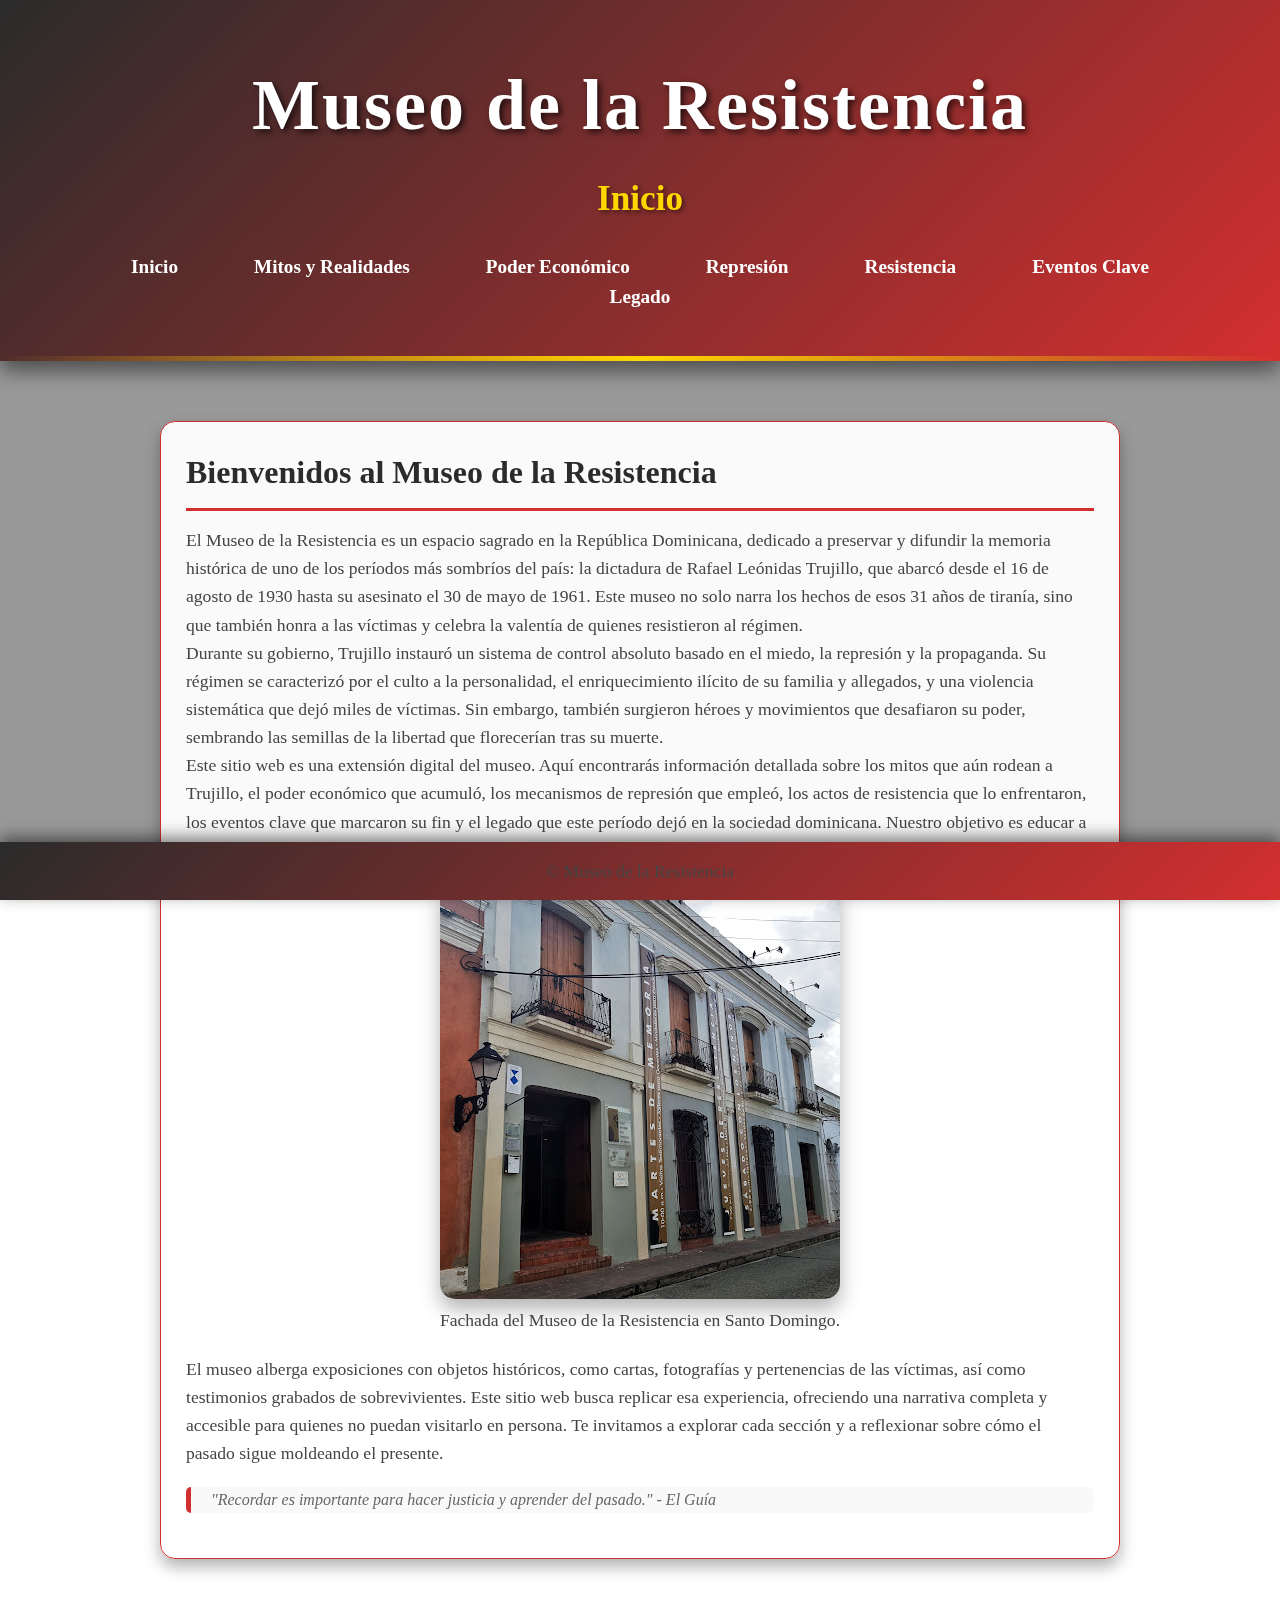
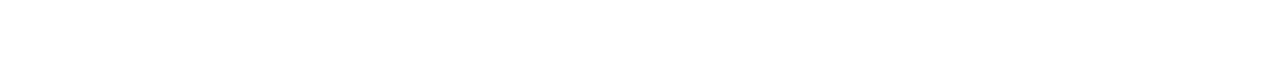
<file: index.html>
<!DOCTYPE html>
<html lang="es">
<head>
    <meta charset="UTF-8">
    <meta name="viewport" content="width=device-width, initial-scale=1.0">
    <title>Museo de la Resistencia - Inicio</title>
    <link rel="stylesheet" href="styles.css">
</head>
<body>
    <header>
        <h1>Museo de la Resistencia</h1>
        <h2>Inicio</h2>
        <nav>
            <ul>
                <li><a href="index.html">Inicio</a></li>
                <li><a href="mitos.html">Mitos y Realidades</a></li>
                <li><a href="economia.html">Poder Económico</a></li>
                <li><a href="represion.html">Represión</a></li>
                <li><a href="resistencia.html">Resistencia</a></li>
                <li><a href="eventos.html">Eventos Clave</a></li>
                <li><a href="legado.html">Legado</a></li>
            </ul>
        </nav>
    </header>
    <main>
        <section>
            <h3>Bienvenidos al Museo de la Resistencia</h3>
            <p>El Museo de la Resistencia es un espacio sagrado en la República Dominicana, dedicado a preservar y difundir la memoria histórica de uno de los períodos más sombríos del país: la dictadura de Rafael Leónidas Trujillo, que abarcó desde el 16 de agosto de 1930 hasta su asesinato el 30 de mayo de 1961. Este museo no solo narra los hechos de esos 31 años de tiranía, sino que también honra a las víctimas y celebra la valentía de quienes resistieron al régimen.</p>
            <p>Durante su gobierno, Trujillo instauró un sistema de control absoluto basado en el miedo, la represión y la propaganda. Su régimen se caracterizó por el culto a la personalidad, el enriquecimiento ilícito de su familia y allegados, y una violencia sistemática que dejó miles de víctimas. Sin embargo, también surgieron héroes y movimientos que desafiaron su poder, sembrando las semillas de la libertad que florecerían tras su muerte.</p>
            <p>Este sitio web es una extensión digital del museo. Aquí encontrarás información detallada sobre los mitos que aún rodean a Trujillo, el poder económico que acumuló, los mecanismos de represión que empleó, los actos de resistencia que lo enfrentaron, los eventos clave que marcaron su fin y el legado que este período dejó en la sociedad dominicana. Nuestro objetivo es educar a las generaciones actuales y futuras sobre la importancia de la democracia, los derechos humanos y la memoria colectiva.</p>
            <div class="image-section">
                <img src="image1.jpg" alt="Fachada del Museo de la Resistencia">
                <p class="image-caption">Fachada del Museo de la Resistencia en Santo Domingo.</p>
            </div>
            <p>El museo alberga exposiciones con objetos históricos, como cartas, fotografías y pertenencias de las víctimas, así como testimonios grabados de sobrevivientes. Este sitio web busca replicar esa experiencia, ofreciendo una narrativa completa y accesible para quienes no puedan visitarlo en persona. Te invitamos a explorar cada sección y a reflexionar sobre cómo el pasado sigue moldeando el presente.</p>
            <blockquote>"Recordar es importante para hacer justicia y aprender del pasado." - El Guía</blockquote>        </section>
    </main>
    <footer>
        <p>© Museo de la Resistencia</p>
    </footer>
</body>
</html>
</file>
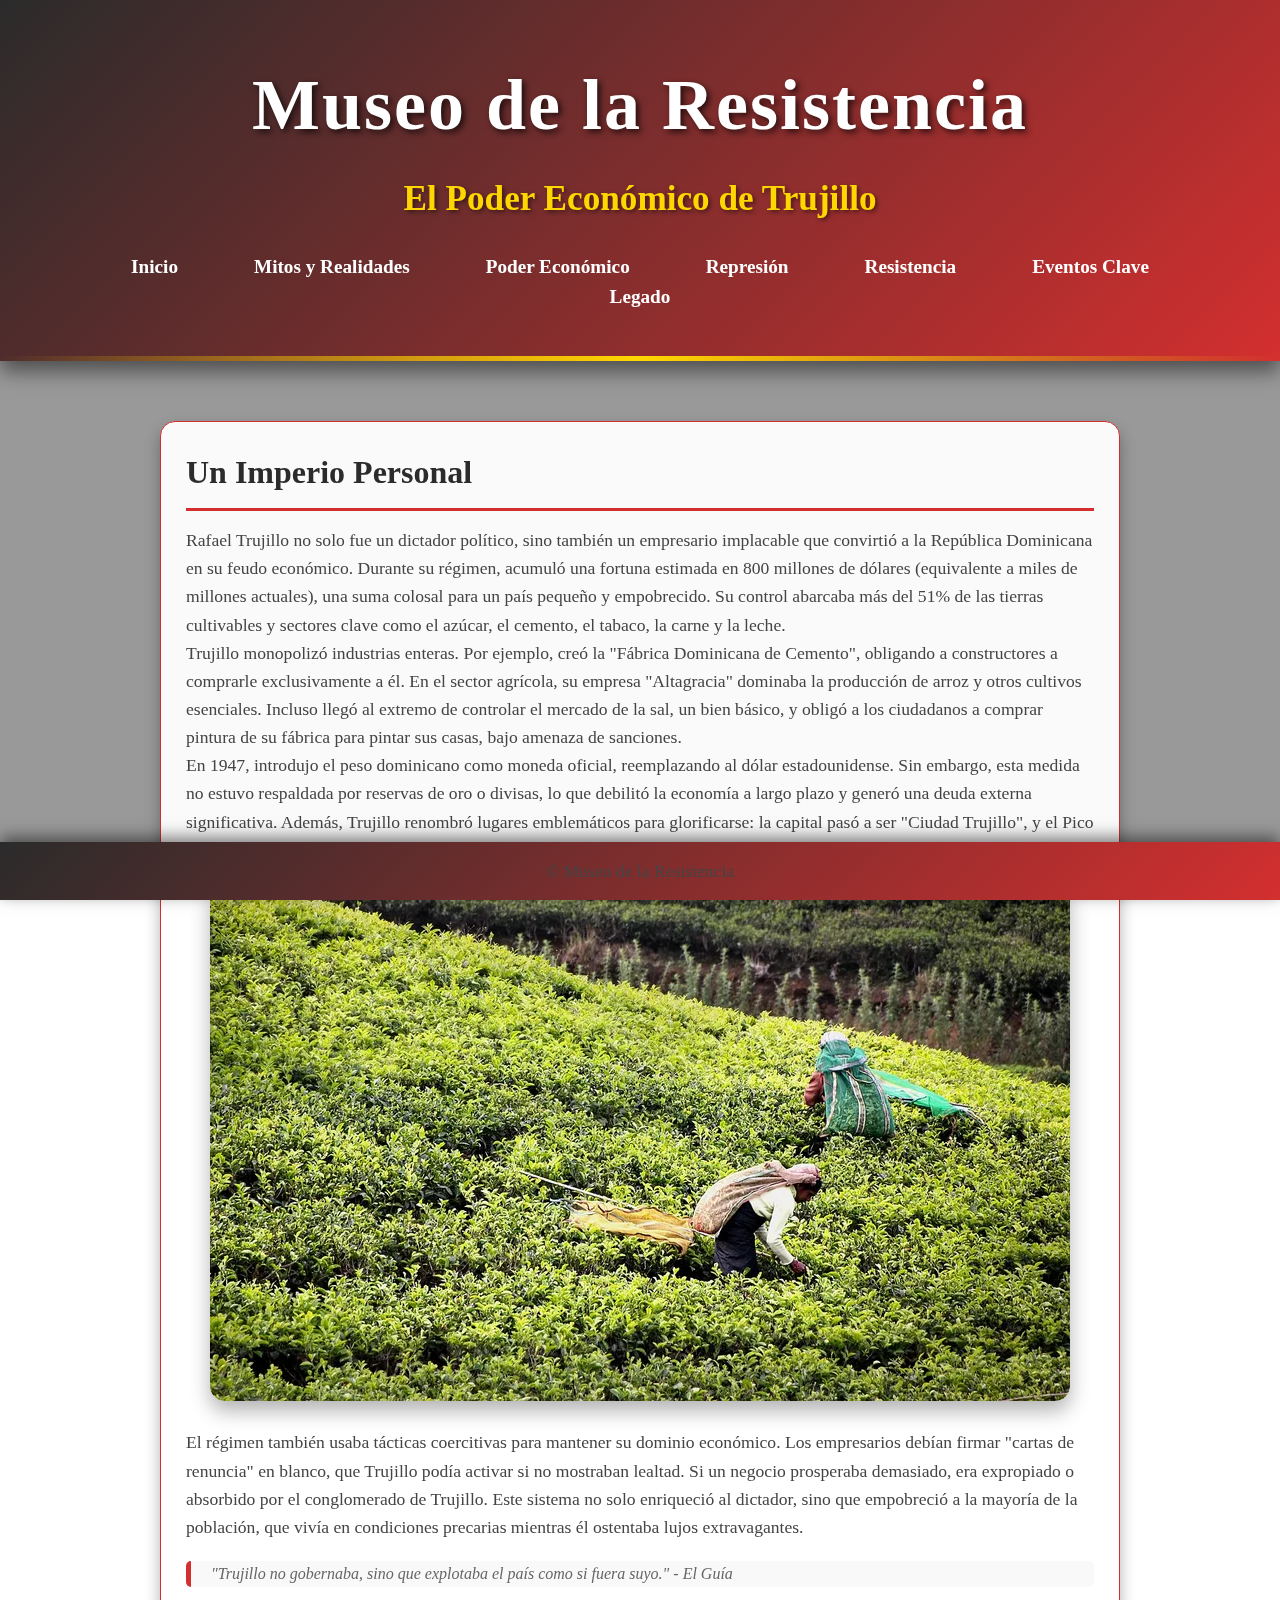
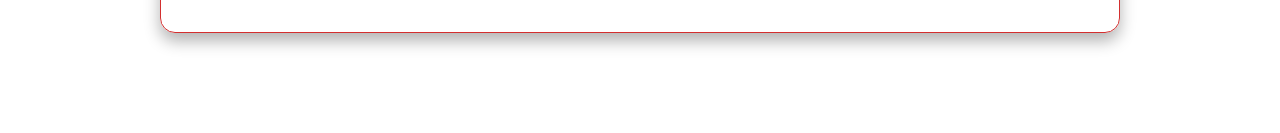
<file: economia.html>
<!DOCTYPE html>
<html lang="es">
<head>
    <meta charset="UTF-8">
    <meta name="viewport" content="width=device-width, initial-scale=1.0">
    <title>Museo de la Resistencia - Poder Económico</title>
    <link rel="stylesheet" href="styles.css">
</head>
<body>
    <header>
        <h1>Museo de la Resistencia</h1>
        <h2>El Poder Económico de Trujillo</h2>
        <nav>
            <ul>
                <li><a href="index.html">Inicio</a></li>
                <li><a href="mitos.html">Mitos y Realidades</a></li>
                <li><a href="economia.html">Poder Económico</a></li>
                <li><a href="represion.html">Represión</a></li>
                <li><a href="resistencia.html">Resistencia</a></li>
                <li><a href="eventos.html">Eventos Clave</a></li>
                <li><a href="legado.html">Legado</a></li>
            </ul>
        </nav>
    </header>
    <main>
        <section>
            <h3>Un Imperio Personal</h3>
            <p>Rafael Trujillo no solo fue un dictador político, sino también un empresario implacable que convirtió a la República Dominicana en su feudo económico. Durante su régimen, acumuló una fortuna estimada en 800 millones de dólares (equivalente a miles de millones actuales), una suma colosal para un país pequeño y empobrecido. Su control abarcaba más del 51% de las tierras cultivables y sectores clave como el azúcar, el cemento, el tabaco, la carne y la leche.</p>
            <p>Trujillo monopolizó industrias enteras. Por ejemplo, creó la "Fábrica Dominicana de Cemento", obligando a constructores a comprarle exclusivamente a él. En el sector agrícola, su empresa "Altagracia" dominaba la producción de arroz y otros cultivos esenciales. Incluso llegó al extremo de controlar el mercado de la sal, un bien básico, y obligó a los ciudadanos a comprar pintura de su fábrica para pintar sus casas, bajo amenaza de sanciones.</p>
            <p>En 1947, introdujo el peso dominicano como moneda oficial, reemplazando al dólar estadounidense. Sin embargo, esta medida no estuvo respaldada por reservas de oro o divisas, lo que debilitó la economía a largo plazo y generó una deuda externa significativa. Además, Trujillo renombró lugares emblemáticos para glorificarse: la capital pasó a ser "Ciudad Trujillo", y el Pico Duarte, el más alto del Caribe, se llamó "Pico Trujillo".</p>
            <div class="image-section">
                <img src="image3.webp" alt="">
            </div>
            <p>El régimen también usaba tácticas coercitivas para mantener su dominio económico. Los empresarios debían firmar "cartas de renuncia" en blanco, que Trujillo podía activar si no mostraban lealtad. Si un negocio prosperaba demasiado, era expropiado o absorbido por el conglomerado de Trujillo. Este sistema no solo enriqueció al dictador, sino que empobreció a la mayoría de la población, que vivía en condiciones precarias mientras él ostentaba lujos extravagantes.</p>
            <blockquote>"Trujillo no gobernaba, sino que explotaba el país como si fuera suyo." - El Guía</blockquote>        </section>
    </main>
    <footer>
        <p>© Museo de la Resistencia</p>
    </footer>
</body>
</html>
</file>
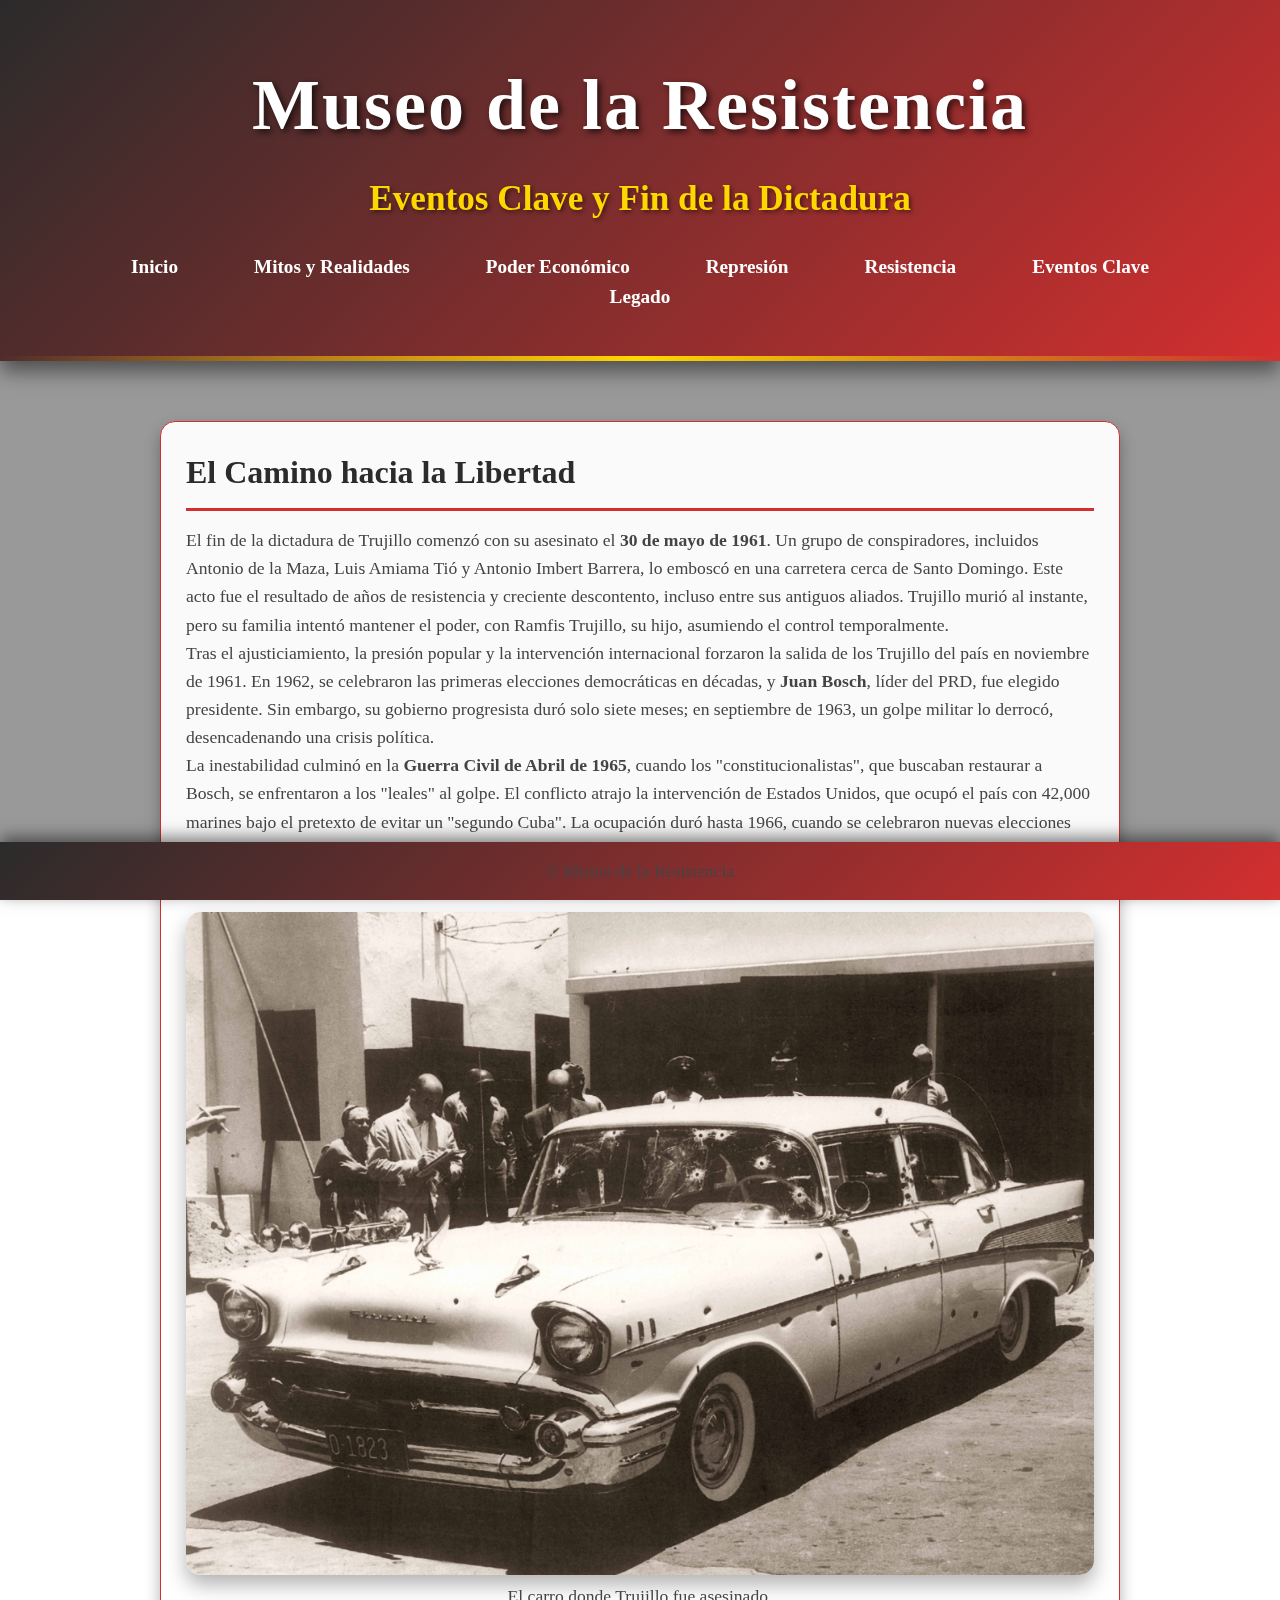
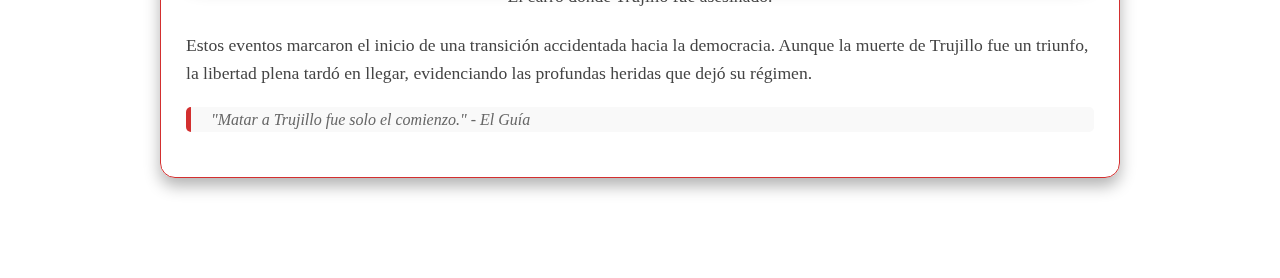
<file: eventos.html>
<!DOCTYPE html>
<html lang="es">
<head>
    <meta charset="UTF-8">
    <meta name="viewport" content="width=device-width, initial-scale=1.0">
    <title>Museo de la Resistencia - Eventos Clave</title>
    <link rel="stylesheet" href="styles.css">
</head>
<body>
    <header>
        <h1>Museo de la Resistencia</h1>
        <h2>Eventos Clave y Fin de la Dictadura</h2>
        <nav>
            <ul>
                <li><a href="index.html">Inicio</a></li>
                <li><a href="mitos.html">Mitos y Realidades</a></li>
                <li><a href="economia.html">Poder Económico</a></li>
                <li><a href="represion.html">Represión</a></li>
                <li><a href="resistencia.html">Resistencia</a></li>
                <li><a href="eventos.html">Eventos Clave</a></li>
                <li><a href="legado.html">Legado</a></li>
            </ul>
        </nav>
    </header>
    <main>
        <section>
            <h3>El Camino hacia la Libertad</h3>
            <p>El fin de la dictadura de Trujillo comenzó con su asesinato el <strong>30 de mayo de 1961</strong>. Un grupo de conspiradores, incluidos Antonio de la Maza, Luis Amiama Tió y Antonio Imbert Barrera, lo emboscó en una carretera cerca de Santo Domingo. Este acto fue el resultado de años de resistencia y creciente descontento, incluso entre sus antiguos aliados. Trujillo murió al instante, pero su familia intentó mantener el poder, con Ramfis Trujillo, su hijo, asumiendo el control temporalmente.</p>
            <p>Tras el ajusticiamiento, la presión popular y la intervención internacional forzaron la salida de los Trujillo del país en noviembre de 1961. En 1962, se celebraron las primeras elecciones democráticas en décadas, y <strong>Juan Bosch</strong>, líder del PRD, fue elegido presidente. Sin embargo, su gobierno progresista duró solo siete meses; en septiembre de 1963, un golpe militar lo derrocó, desencadenando una crisis política.</p>
            <p>La inestabilidad culminó en la <strong>Guerra Civil de Abril de 1965</strong>, cuando los "constitucionalistas", que buscaban restaurar a Bosch, se enfrentaron a los "leales" al golpe. El conflicto atrajo la intervención de Estados Unidos, que ocupó el país con 42,000 marines bajo el pretexto de evitar un "segundo Cuba". La ocupación duró hasta 1966, cuando se celebraron nuevas elecciones supervisadas por los estadounidenses. <strong>Joaquín Balaguer</strong>, excolaborador de Trujillo, ganó y gobernó durante "Los Doce Años" (1966-1978), un período marcado por represión y autoritarismo disfrazado de democracia.</p>
            <div class="image-section">
                <img src="image6.jpg" alt="">
                <p class="image-caption">El carro donde Trujillo fue asesinado.</p>
            </div>
            <p>Estos eventos marcaron el inicio de una transición accidentada hacia la democracia. Aunque la muerte de Trujillo fue un triunfo, la libertad plena tardó en llegar, evidenciando las profundas heridas que dejó su régimen.</p>
            <blockquote>"Matar a Trujillo fue solo el comienzo." - El Guía</blockquote>
        </section>
    </main>
    <footer>
        <p>© Museo de la Resistencia</p>
    </footer>
</body>
</html>
</file>
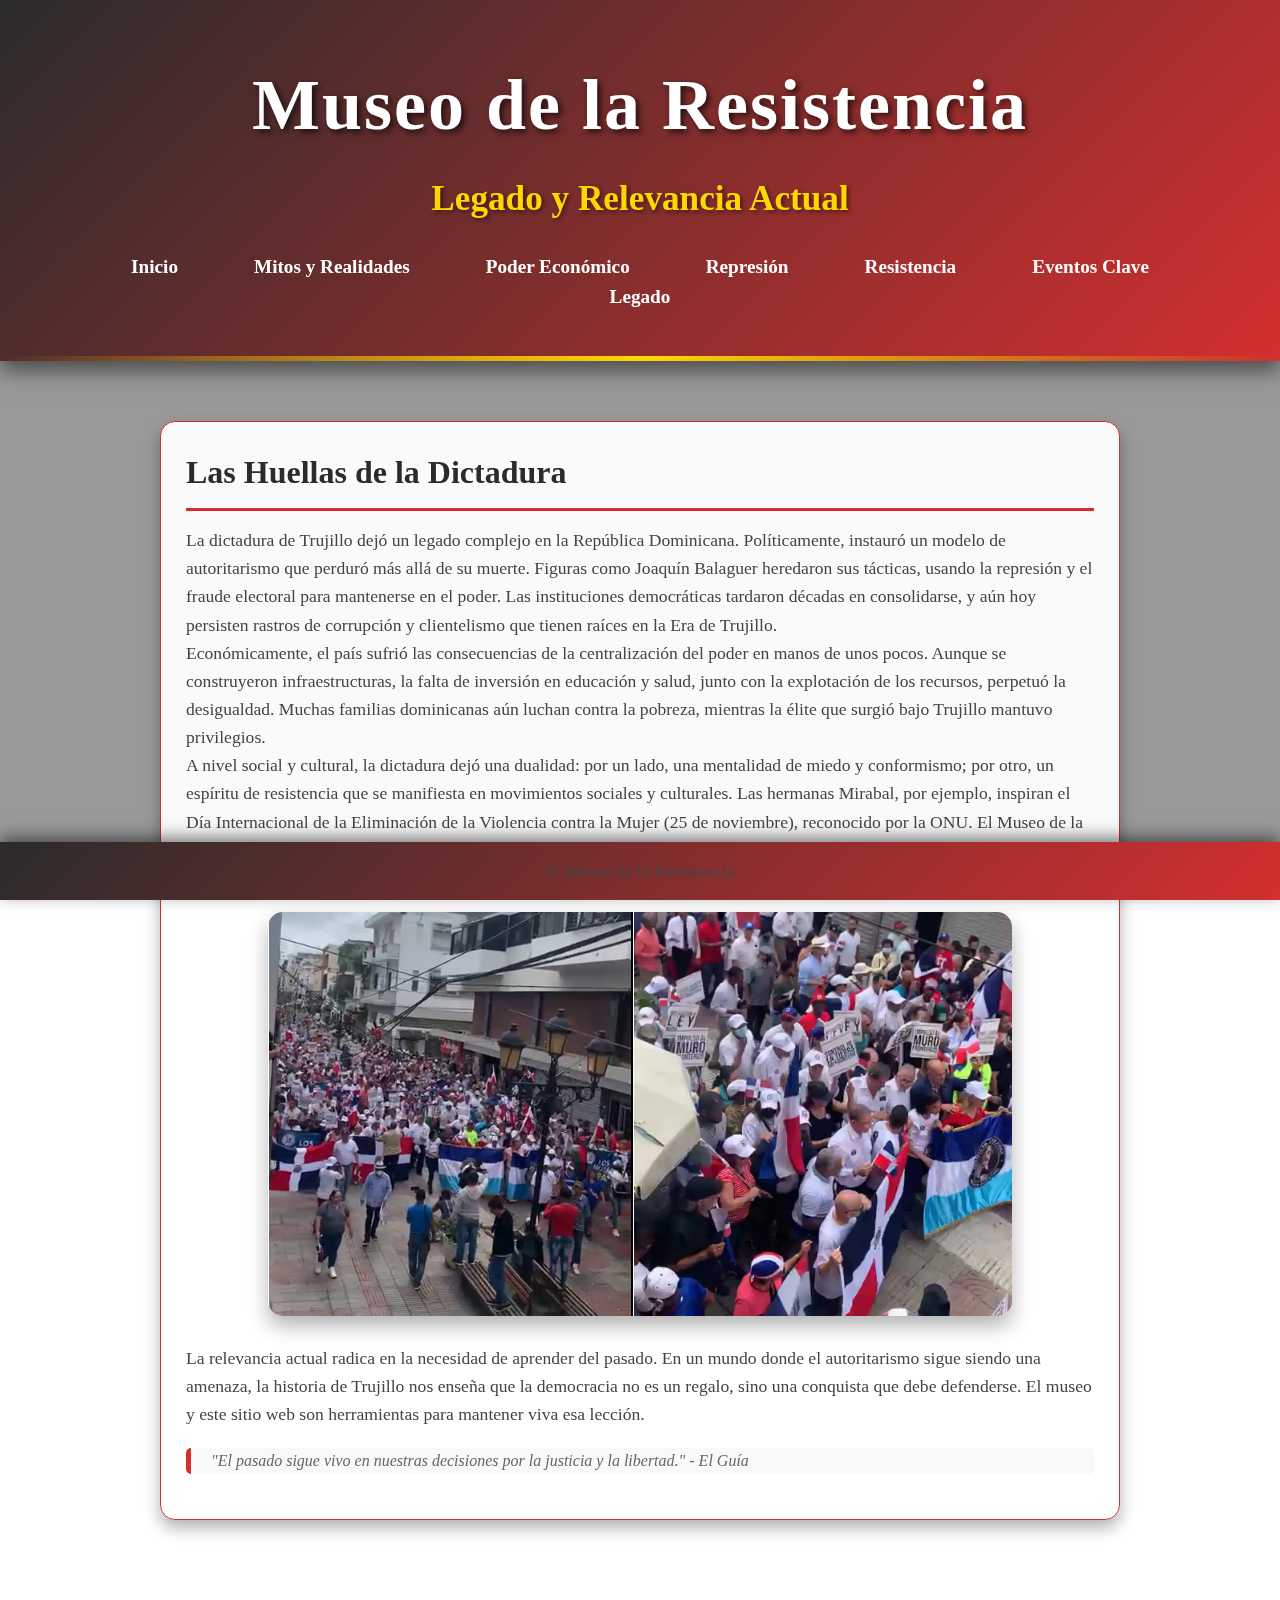
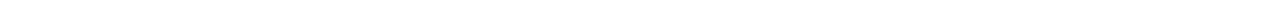
<file: legado.html>
<!DOCTYPE html>
<html lang="es">
<head>
    <meta charset="UTF-8">
    <meta name="viewport" content="width=device-width, initial-scale=1.0">
    <title>Museo de la Resistencia - Legado</title>
    <link rel="stylesheet" href="styles.css">
</head>
<body>
    <header>
        <h1>Museo de la Resistencia</h1>
        <h2>Legado y Relevancia Actual</h2>
        <nav>
            <ul>
                <li><a href="index.html">Inicio</a></li>
                <li><a href="mitos.html">Mitos y Realidades</a></li>
                <li><a href="economia.html">Poder Económico</a></li>
                <li><a href="represion.html">Represión</a></li>
                <li><a href="resistencia.html">Resistencia</a></li>
                <li><a href="eventos.html">Eventos Clave</a></li>
                <li><a href="legado.html">Legado</a></li>
            </ul>
        </nav>
    </header>
    <main>
        <section>
            <h3>Las Huellas de la Dictadura</h3>
            <p>La dictadura de Trujillo dejó un legado complejo en la República Dominicana. Políticamente, instauró un modelo de autoritarismo que perduró más allá de su muerte. Figuras como Joaquín Balaguer heredaron sus tácticas, usando la represión y el fraude electoral para mantenerse en el poder. Las instituciones democráticas tardaron décadas en consolidarse, y aún hoy persisten rastros de corrupción y clientelismo que tienen raíces en la Era de Trujillo.</p>
            <p>Económicamente, el país sufrió las consecuencias de la centralización del poder en manos de unos pocos. Aunque se construyeron infraestructuras, la falta de inversión en educación y salud, junto con la explotación de los recursos, perpetuó la desigualdad. Muchas familias dominicanas aún luchan contra la pobreza, mientras la élite que surgió bajo Trujillo mantuvo privilegios.</p>
            <p>A nivel social y cultural, la dictadura dejó una dualidad: por un lado, una mentalidad de miedo y conformismo; por otro, un espíritu de resistencia que se manifiesta en movimientos sociales y culturales. Las hermanas Mirabal, por ejemplo, inspiran el Día Internacional de la Eliminación de la Violencia contra la Mujer (25 de noviembre), reconocido por la ONU. El Museo de la Resistencia, inaugurado en 1998, es un testimonio vivo de este legado, educando a miles de visitantes sobre los peligros del poder absoluto.</p>
            <div class="image-section">
                <img src="image7.png" alt="">
            </div>
            <p>La relevancia actual radica en la necesidad de aprender del pasado. En un mundo donde el autoritarismo sigue siendo una amenaza, la historia de Trujillo nos enseña que la democracia no es un regalo, sino una conquista que debe defenderse. El museo y este sitio web son herramientas para mantener viva esa lección.</p>
            <blockquote>"El pasado sigue vivo en nuestras decisiones por la justicia y la libertad." - El Guía</blockquote>
        </section>
    </main>
    <footer>
        <p>© Museo de la Resistencia</p>
    </footer>
</body>
</html>
</file>
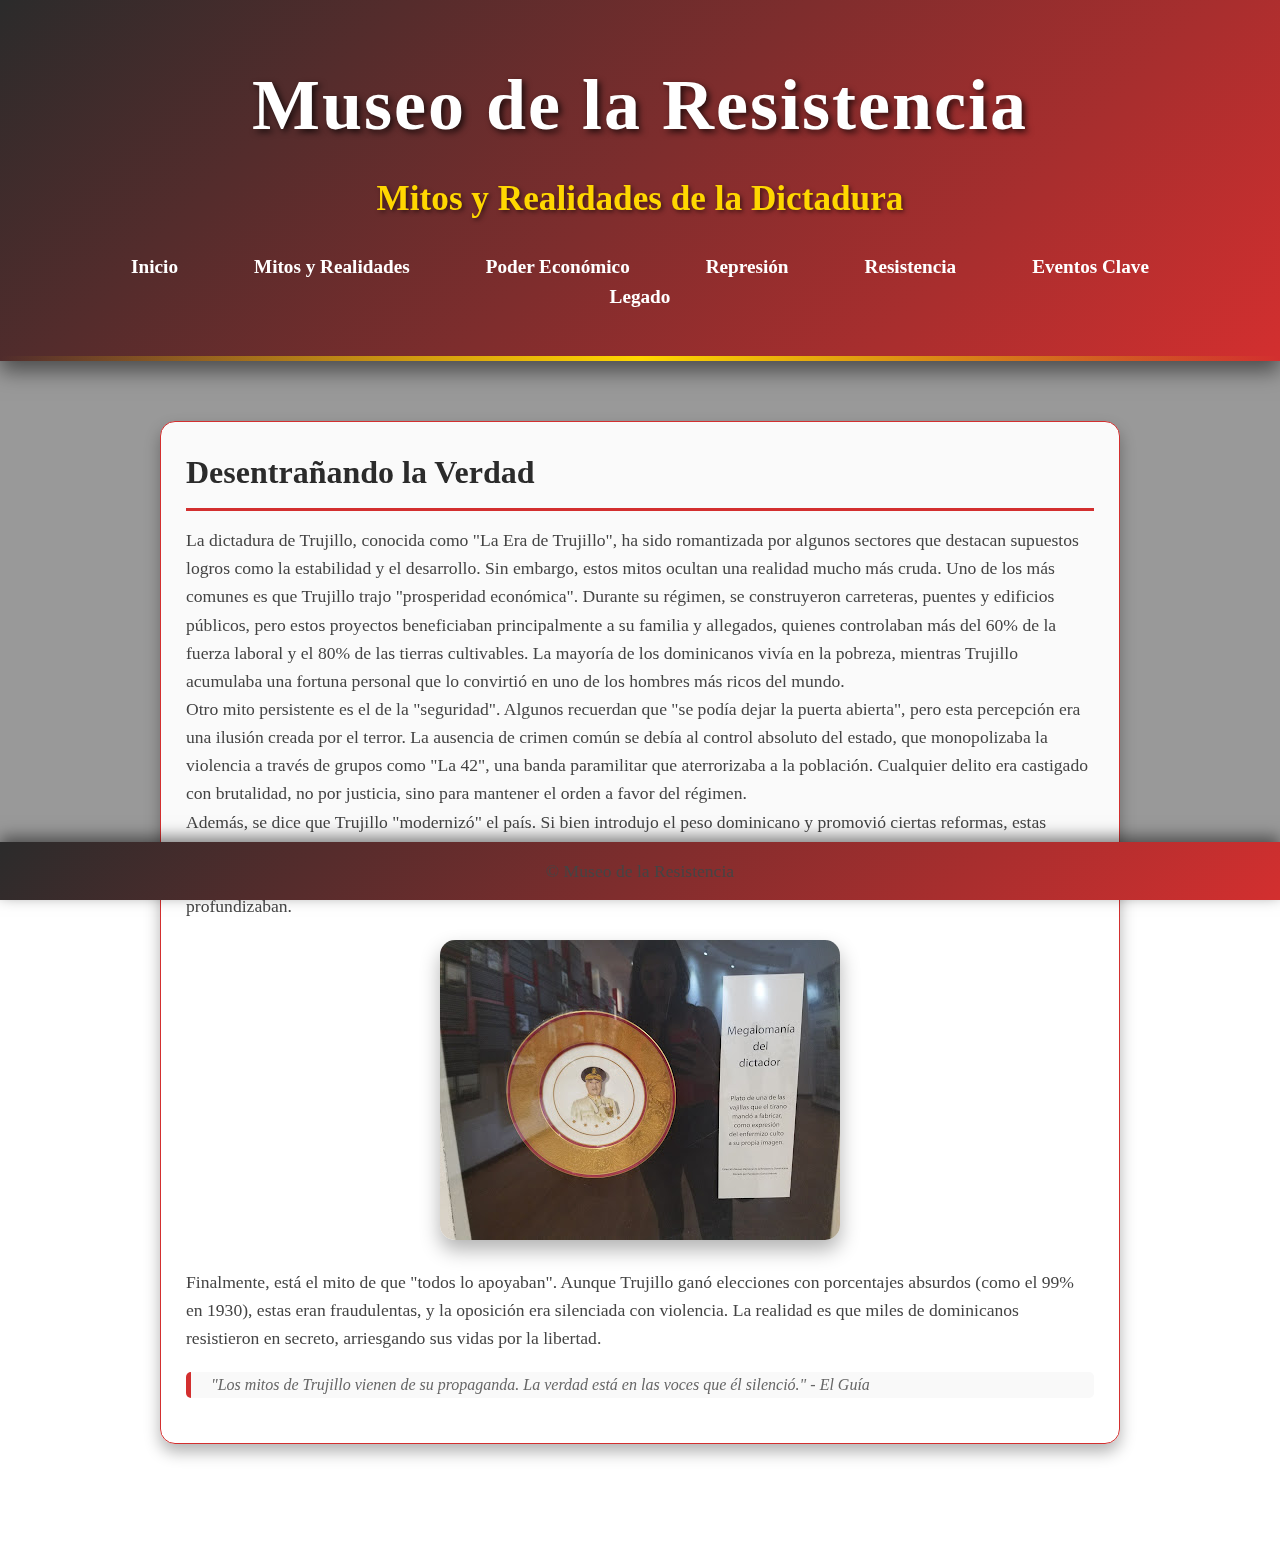
<file: mitos.html>
<!DOCTYPE html>
<html lang="es">
<head>
    <meta charset="UTF-8">
    <meta name="viewport" content="width=device-width, initial-scale=1.0">
    <title>Museo de la Resistencia - Mitos y Realidades</title>
    <link rel="stylesheet" href="styles.css">
</head>
<body>
    <header>
        <h1>Museo de la Resistencia</h1>
        <h2>Mitos y Realidades de la Dictadura</h2>
        <nav>
            <ul>
                <li><a href="index.html">Inicio</a></li>
                <li><a href="mitos.html">Mitos y Realidades</a></li>
                <li><a href="economia.html">Poder Económico</a></li>
                <li><a href="represion.html">Represión</a></li>
                <li><a href="resistencia.html">Resistencia</a></li>
                <li><a href="eventos.html">Eventos Clave</a></li>
                <li><a href="legado.html">Legado</a></li>
            </ul>
        </nav>
    </header>
    <main>
        <section>
            <h3>Desentrañando la Verdad</h3>
            <p>La dictadura de Trujillo, conocida como "La Era de Trujillo", ha sido romantizada por algunos sectores que destacan supuestos logros como la estabilidad y el desarrollo. Sin embargo, estos mitos ocultan una realidad mucho más cruda. Uno de los más comunes es que Trujillo trajo "prosperidad económica". Durante su régimen, se construyeron carreteras, puentes y edificios públicos, pero estos proyectos beneficiaban principalmente a su familia y allegados, quienes controlaban más del 60% de la fuerza laboral y el 80% de las tierras cultivables. La mayoría de los dominicanos vivía en la pobreza, mientras Trujillo acumulaba una fortuna personal que lo convirtió en uno de los hombres más ricos del mundo.</p>
            <p>Otro mito persistente es el de la "seguridad". Algunos recuerdan que "se podía dejar la puerta abierta", pero esta percepción era una ilusión creada por el terror. La ausencia de crimen común se debía al control absoluto del estado, que monopolizaba la violencia a través de grupos como "La 42", una banda paramilitar que aterrorizaba a la población. Cualquier delito era castigado con brutalidad, no por justicia, sino para mantener el orden a favor del régimen.</p>
            <p>Además, se dice que Trujillo "modernizó" el país. Si bien introdujo el peso dominicano y promovió ciertas reformas, estas medidas carecían de sustento real. Por ejemplo, la moneda no tenía respaldo en oro, lo que generó inestabilidad económica a largo plazo. Los proyectos de modernización eran propaganda para justificar su poder, mientras las desigualdades sociales se profundizaban.</p>
            <div class="image-section">
                <img src="image2.jpg" alt="">
            </div>
            <p>Finalmente, está el mito de que "todos lo apoyaban". Aunque Trujillo ganó elecciones con porcentajes absurdos (como el 99% en 1930), estas eran fraudulentas, y la oposición era silenciada con violencia. La realidad es que miles de dominicanos resistieron en secreto, arriesgando sus vidas por la libertad.</p>
            <blockquote>"Los mitos de Trujillo vienen de su propaganda. La verdad está en las voces que él silenció." - El Guía</blockquote>        </section>
    </main>
    <footer>
        <p>© Museo de la Resistencia</p>
    </footer>
</body>
</html>
</file>
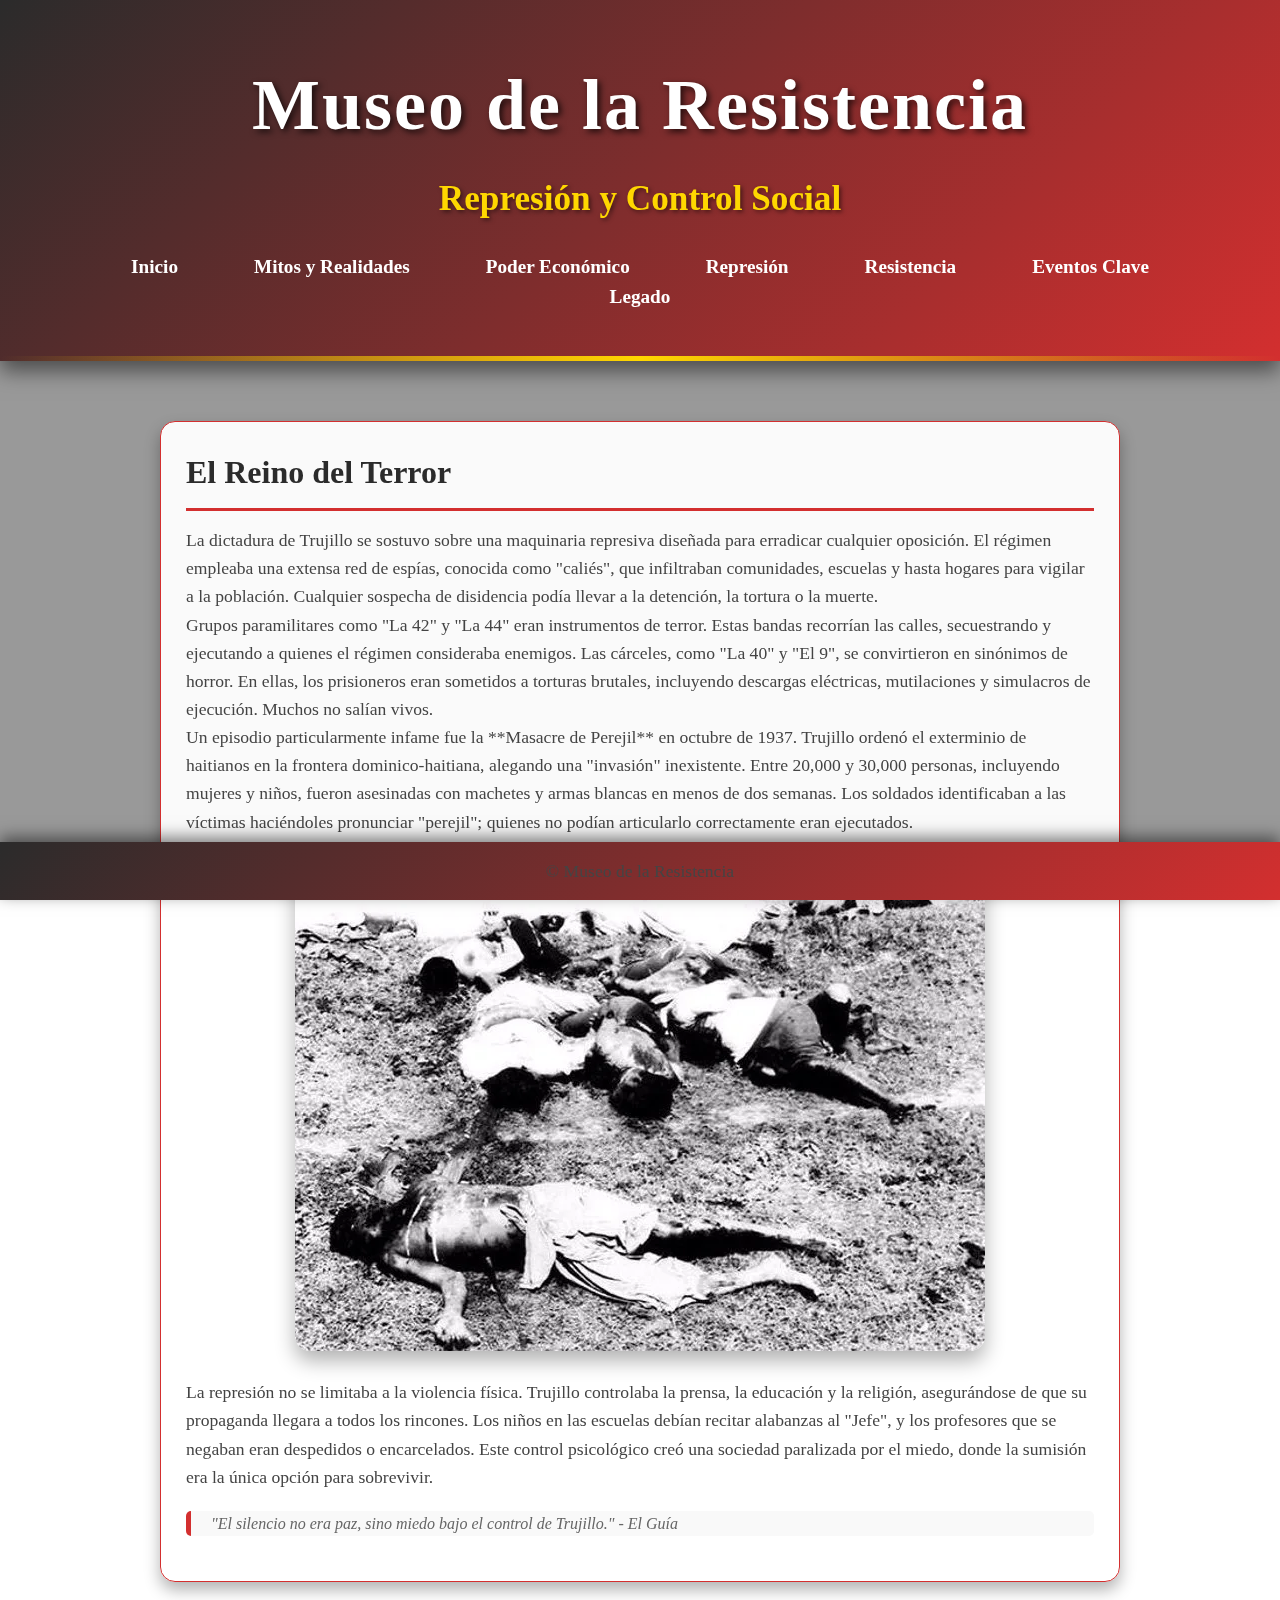
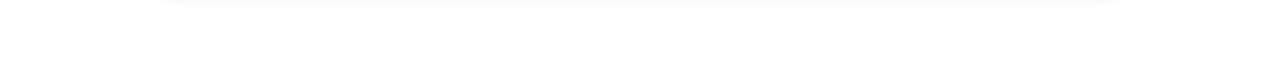
<file: represion.html>
<!DOCTYPE html>
<html lang="es">
<head>
    <meta charset="UTF-8">
    <meta name="viewport" content="width=device-width, initial-scale=1.0">
    <title>Museo de la Resistencia - Represión</title>
    <link rel="stylesheet" href="styles.css">
</head>
<body>
    <header>
        <h1>Museo de la Resistencia</h1>
        <h2>Represión y Control Social</h2>
        <nav>
            <ul>
                <li><a href="index.html">Inicio</a></li>
                <li><a href="mitos.html">Mitos y Realidades</a></li>
                <li><a href="economia.html">Poder Económico</a></li>
                <li><a href="represion.html">Represión</a></li>
                <li><a href="resistencia.html">Resistencia</a></li>
                <li><a href="eventos.html">Eventos Clave</a></li>
                <li><a href="legado.html">Legado</a></li>
            </ul>
        </nav>
    </header>
    <main>
        <section>
            <h3>El Reino del Terror</h3>
            <p>La dictadura de Trujillo se sostuvo sobre una maquinaria represiva diseñada para erradicar cualquier oposición. El régimen empleaba una extensa red de espías, conocida como "caliés", que infiltraban comunidades, escuelas y hasta hogares para vigilar a la población. Cualquier sospecha de disidencia podía llevar a la detención, la tortura o la muerte.</p>
            <p>Grupos paramilitares como "La 42" y "La 44" eran instrumentos de terror. Estas bandas recorrían las calles, secuestrando y ejecutando a quienes el régimen consideraba enemigos. Las cárceles, como "La 40" y "El 9", se convirtieron en sinónimos de horror. En ellas, los prisioneros eran sometidos a torturas brutales, incluyendo descargas eléctricas, mutilaciones y simulacros de ejecución. Muchos no salían vivos.</p>
            <p>Un episodio particularmente infame fue la **Masacre de Perejil** en octubre de 1937. Trujillo ordenó el exterminio de haitianos en la frontera dominico-haitiana, alegando una "invasión" inexistente. Entre 20,000 y 30,000 personas, incluyendo mujeres y niños, fueron asesinadas con machetes y armas blancas en menos de dos semanas. Los soldados identificaban a las víctimas haciéndoles pronunciar "perejil"; quienes no podían articularlo correctamente eran ejecutados.</p>
            <div class="image-section">
                <img src="image4.webp" alt="">
            </div>
            <p>La represión no se limitaba a la violencia física. Trujillo controlaba la prensa, la educación y la religión, asegurándose de que su propaganda llegara a todos los rincones. Los niños en las escuelas debían recitar alabanzas al "Jefe", y los profesores que se negaban eran despedidos o encarcelados. Este control psicológico creó una sociedad paralizada por el miedo, donde la sumisión era la única opción para sobrevivir.</p>
            <blockquote>"El silencio no era paz, sino miedo bajo el control de Trujillo." - El Guía</blockquote>        </section>
    </main>
    <footer>
        <p>© Museo de la Resistencia</p>
    </footer>
</body>
</html>
</file>
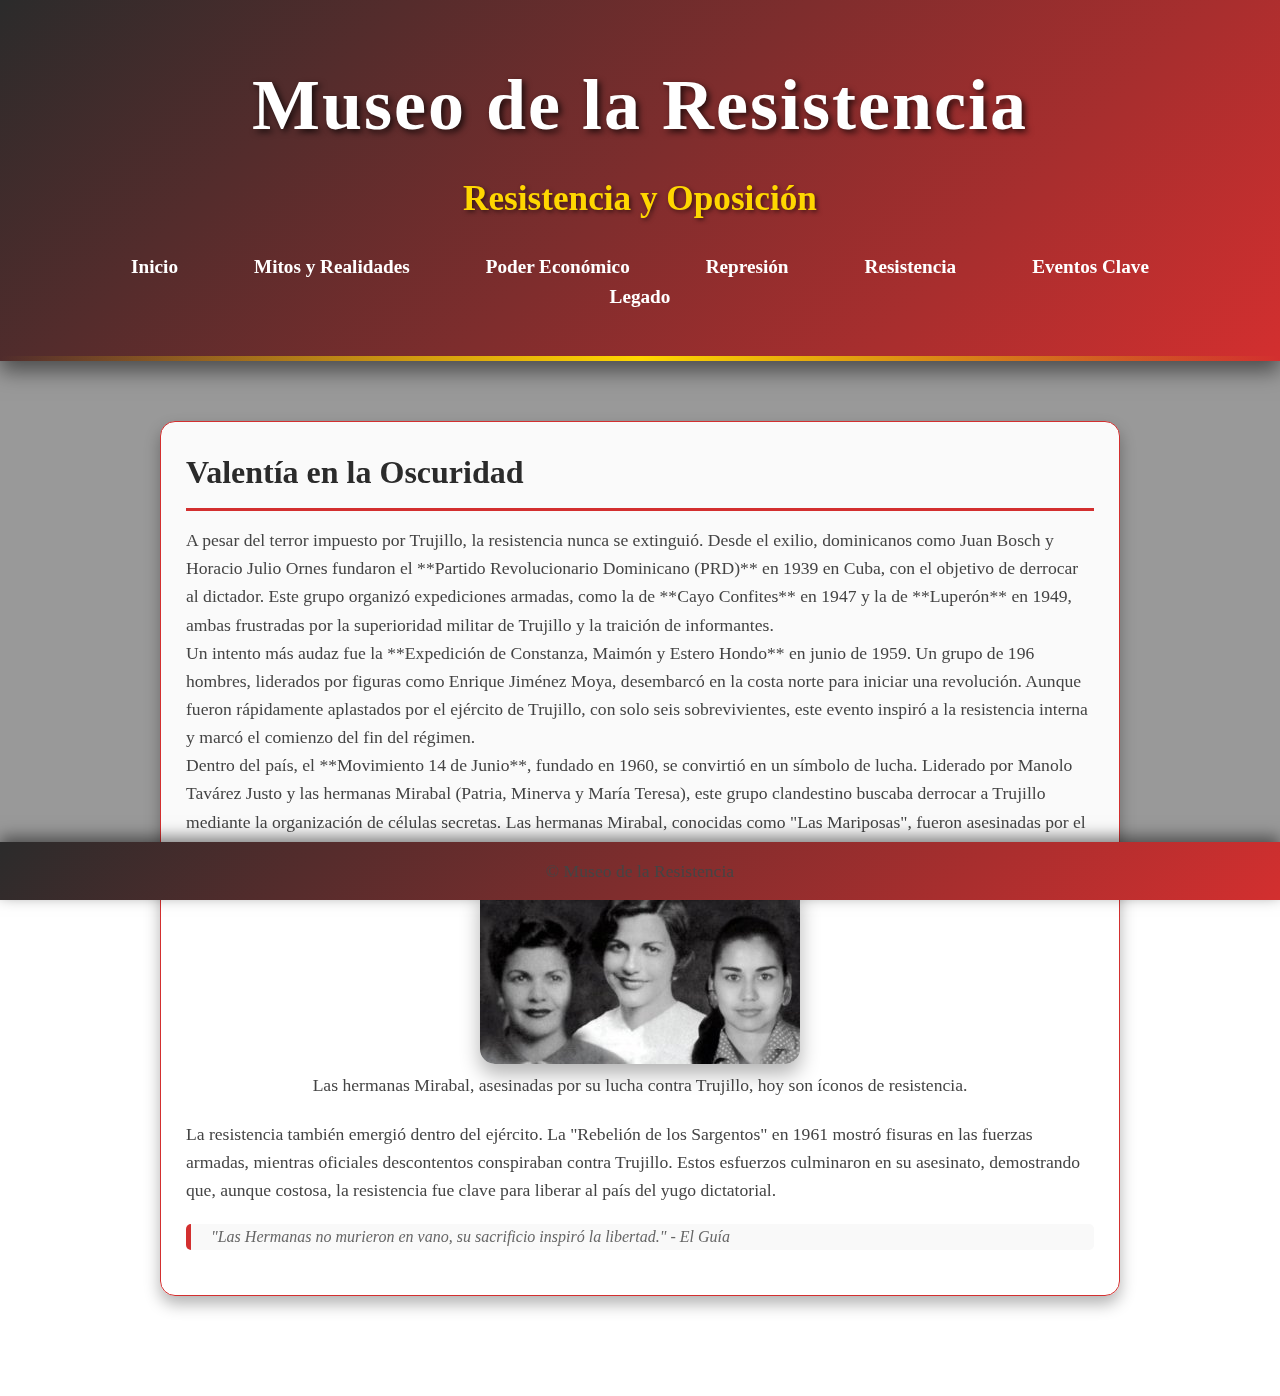
<file: resistencia.html>
<!DOCTYPE html>
<html lang="es">
<head>
    <meta charset="UTF-8">
    <meta name="viewport" content="width=device-width, initial-scale=1.0">
    <title>Museo de la Resistencia - Resistencia</title>
    <link rel="stylesheet" href="styles.css">
</head>
<body>
    <header>
        <h1>Museo de la Resistencia</h1>
        <h2>Resistencia y Oposición</h2>
        <nav>
            <ul>
                <li><a href="index.html">Inicio</a></li>
                <li><a href="mitos.html">Mitos y Realidades</a></li>
                <li><a href="economia.html">Poder Económico</a></li>
                <li><a href="represion.html">Represión</a></li>
                <li><a href="resistencia.html">Resistencia</a></li>
                <li><a href="eventos.html">Eventos Clave</a></li>
                <li><a href="legado.html">Legado</a></li>
            </ul>
        </nav>
    </header>
    <main>
        <section>
            <h3>Valentía en la Oscuridad</h3>
            <p>A pesar del terror impuesto por Trujillo, la resistencia nunca se extinguió. Desde el exilio, dominicanos como Juan Bosch y Horacio Julio Ornes fundaron el **Partido Revolucionario Dominicano (PRD)** en 1939 en Cuba, con el objetivo de derrocar al dictador. Este grupo organizó expediciones armadas, como la de **Cayo Confites** en 1947 y la de **Luperón** en 1949, ambas frustradas por la superioridad militar de Trujillo y la traición de informantes.</p>
            <p>Un intento más audaz fue la **Expedición de Constanza, Maimón y Estero Hondo** en junio de 1959. Un grupo de 196 hombres, liderados por figuras como Enrique Jiménez Moya, desembarcó en la costa norte para iniciar una revolución. Aunque fueron rápidamente aplastados por el ejército de Trujillo, con solo seis sobrevivientes, este evento inspiró a la resistencia interna y marcó el comienzo del fin del régimen.</p>
            <p>Dentro del país, el **Movimiento 14 de Junio**, fundado en 1960, se convirtió en un símbolo de lucha. Liderado por Manolo Tavárez Justo y las hermanas Mirabal (Patria, Minerva y María Teresa), este grupo clandestino buscaba derrocar a Trujillo mediante la organización de células secretas. Las hermanas Mirabal, conocidas como "Las Mariposas", fueron asesinadas por el régimen el 25 de noviembre de 1960, un acto que generó indignación internacional y galvanizó la oposición.</p>
            <div class="image-section">
                <img src="image5.jpg" alt="Fotografía de las hermanas Mirabal">
                <p class="image-caption">Las hermanas Mirabal, asesinadas por su lucha contra Trujillo, hoy son íconos de resistencia.</p>
            </div>
            <p>La resistencia también emergió dentro del ejército. La "Rebelión de los Sargentos" en 1961 mostró fisuras en las fuerzas armadas, mientras oficiales descontentos conspiraban contra Trujillo. Estos esfuerzos culminaron en su asesinato, demostrando que, aunque costosa, la resistencia fue clave para liberar al país del yugo dictatorial.</p>
            <blockquote>"Las Hermanas no murieron en vano, su sacrificio inspiró la libertad." - El Guía</blockquote>        </section>
    </main>
    <footer>
        <p>© Museo de la Resistencia</p>
    </footer>
</body>
</html>
</file>
<file: styles.css>
* {
    margin: 0;
    padding: 0;
    box-sizing: border-box;
}

body {
    font-family: 'Georgia', serif;
    line-height: 1.6;
    background: url('https://via.placeholder.com/1920x1080') no-repeat center center fixed;
    background-size: cover;
    color: #333;
    position: relative;
}

body::before {
    content: '';
    position: fixed;
    top: 0;
    left: 0;
    width: 100%;
    height: 100%;
    background: rgba(0, 0, 0, 0.4); 
    z-index: -1;
}

header {
    background: linear-gradient(135deg, #2b2b2b 0%, #d32f2f 100%);
    padding: 3rem 2rem;
    text-align: center;
    box-shadow: 0 10px 20px rgba(0, 0, 0, 0.5);
    position: relative;
    overflow: hidden;
    animation: fadeIn 1.5s ease-in-out;
}

header h1 {
    font-size: 4.5rem;
    color: #fff;
    text-shadow: 3px 3px 6px rgba(0, 0, 0, 0.7);
    margin-bottom: 0.5rem;
    letter-spacing: 2px;
}

header h2 {
    font-size: 2.2rem;
    color: #ffd700; 
    text-shadow: 2px 2px 4px rgba(0, 0, 0, 0.5);
}

header::after {
    content: '';
    position: absolute;
    bottom: 0;
    left: 0;
    width: 100%;
    height: 5px;
    background: linear-gradient(to right, transparent, #ffd700, transparent);
}

nav ul {
    list-style: none;
    margin-top: 1.5rem;
}

nav ul li {
    display: inline-block;
    margin: 0 20px;
}

nav ul li a {
    color: #fff;
    text-decoration: none;
    font-weight: bold;
    font-size: 1.2rem;
    padding: 8px 16px;
    border-radius: 25px;
    transition: all 0.3s ease;
}

nav ul li a:hover {
    background: #ffd700;
    color: #2b2b2b;
    transform: scale(1.1);
    box-shadow: 0 5px 15px rgba(0, 0, 0, 0.3);
}

main {
    max-width: 1000px;
    margin: 40px auto;
    padding: 20px;
}

section {
    background: rgba(255, 255, 255, 0.95);
    padding: 25px;
    margin-bottom: 40px;
    border-radius: 15px;
    box-shadow: 0 8px 16px rgba(0, 0, 0, 0.3);
    border: 1px solid #d32f2f;
    transition: transform 0.3s ease;
}

section:hover {
    transform: translateY(-5px);
}

h3 {
    font-size: 2rem;
    color: #2b2b2b;
    border-bottom: 3px solid #d32f2f;
    padding-bottom: 10px;
    margin-bottom: 15px;
}

p {
    font-size: 1.1rem;
    color: #444;
}

blockquote {
    font-style: italic;
    color: #666;
    border-left: 5px solid #d32f2f;
    padding-left: 20px;
    margin: 20px 0;
    background: #f9f9f9;
    border-radius: 5px;
}

.image-section {
    margin: 20px 0;
    text-align: center;
}

.image-section img {
    max-width: 100%;
    height: auto;
    border-radius: 15px;
    box-shadow: 0 10px 20px rgba(0, 0, 0, 0.3);
    transition: transform 0.3s ease;
}

.image-section img:hover {
    transform: scale(1.05);
}

footer {
    background: linear-gradient(135deg, #2b2b2b 0%, #d32f2f 100%);
    color: #fff;
    text-align: center;
    padding: 15px;
    position: fixed;
    bottom: 0;
    width: 100%;
    box-shadow: 0 -5px 15px rgba(0, 0, 0, 0.5);
}

@keyframes fadeIn {
    0% { opacity: 0; transform: translateY(-20px); }
    100% { opacity: 1; transform: translateY(0); }
}

@media (max-width: 768px) {
    header h1 {
        font-size: 3rem;
    }

    header h2 {
        font-size: 1.8rem;
    }

    nav ul li {
        display: block;
        margin: 15px 0;
    }

    section {
        padding: 15px;
    }

    .image-section img {
        width: 100%;
    }
}
</file>
